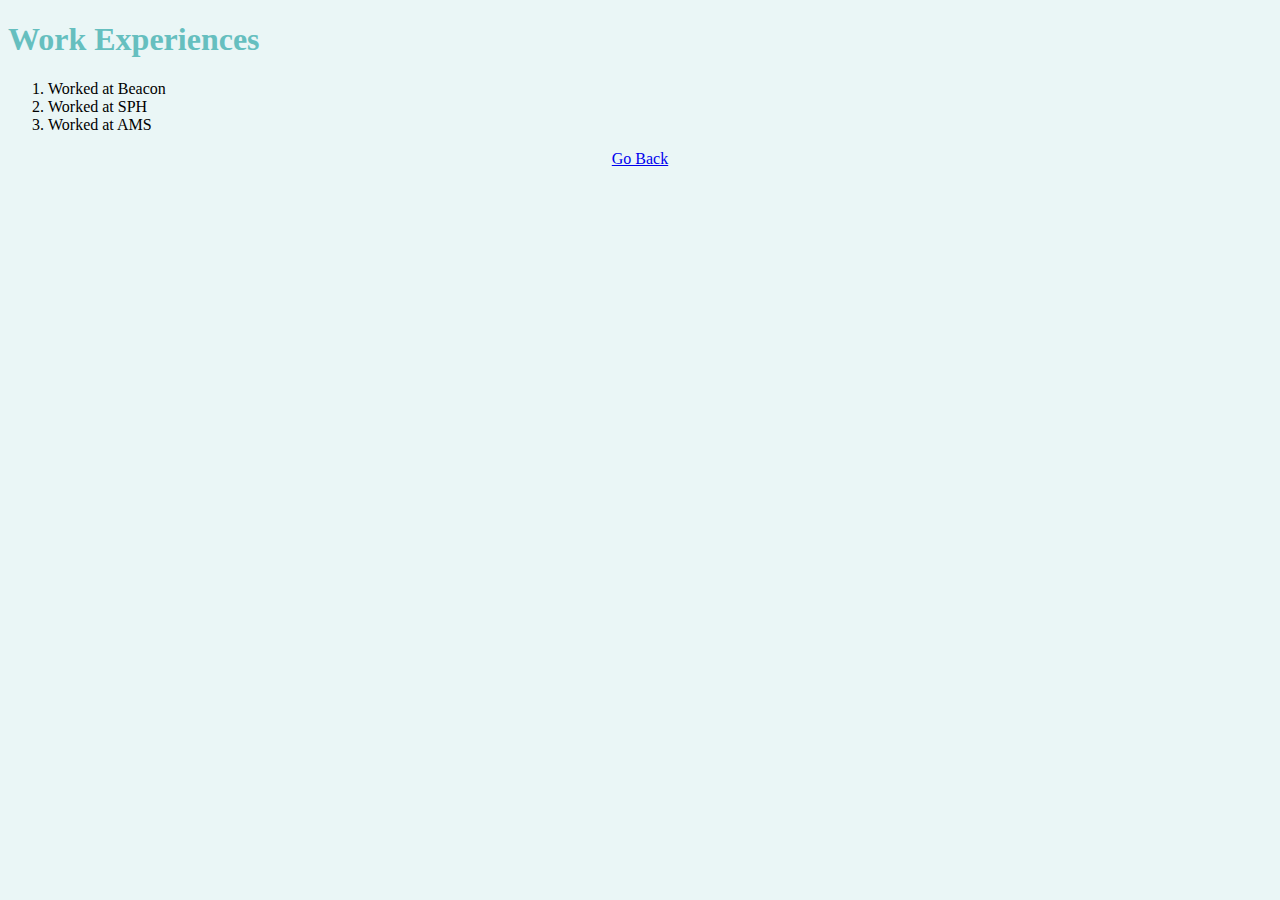
<file: work_exp.html>
<!DOCTYPE html>
<html lang="en" dir="ltr">
  <head>
    <meta charset="utf-8">
    <title>Work Experiences</title>
    <link rel="stylesheet" href="CSS/styles.css">
  </head>
  <body>
    <h1>Work Experiences</h1>
    <ol>
      <li>Worked at Beacon</li>
      <li>Worked at SPH</li>
      <li>Worked at AMS</li>
    </ol>
    <center><a href="index.html">Go Back</a></center>
  </body>
</html>
</file>
<file: CSS/styles.css>
/* Best practice to keep external css rules in alphabetical order
CSS rules and attributes can be found at https://developer.mozilla.org/en-US/docs/Web/CSS/Reference
*/

/* TAG SELECTORS */
body {
  background-color: #EAF6F6;
}
hr {
  background-color: #EAF6F6;
  border-color: gray;
  border-style: none;
  border-top-style: dotted;
  border-width: 5px;
  width: 5%;
}
h1 {
  color: #66BFBF;
}
h3 {
  color: #66BFBF;
}

/* This only works when you can actually see background (does all images)
img {
  background-color: red;
}
*/


/* CLASS SELECTORS: Note that this works on anything with those class names, not just images*/
.medal {
  background-color: green;
}
.taco {
  background-color: red;
}

.circular {
  border-radius: 100%;
}

/* hover pseudoclass is to create active elements*/
.taco:hover {
  background-color: green;
}

.medal:hover {
  background-color: red;
}

/* ID SELECTORS: Unlike classes, IDs must be unique (CSS linter no like)*/
#My_Name {
  color: #58a39d;
}
</file>
